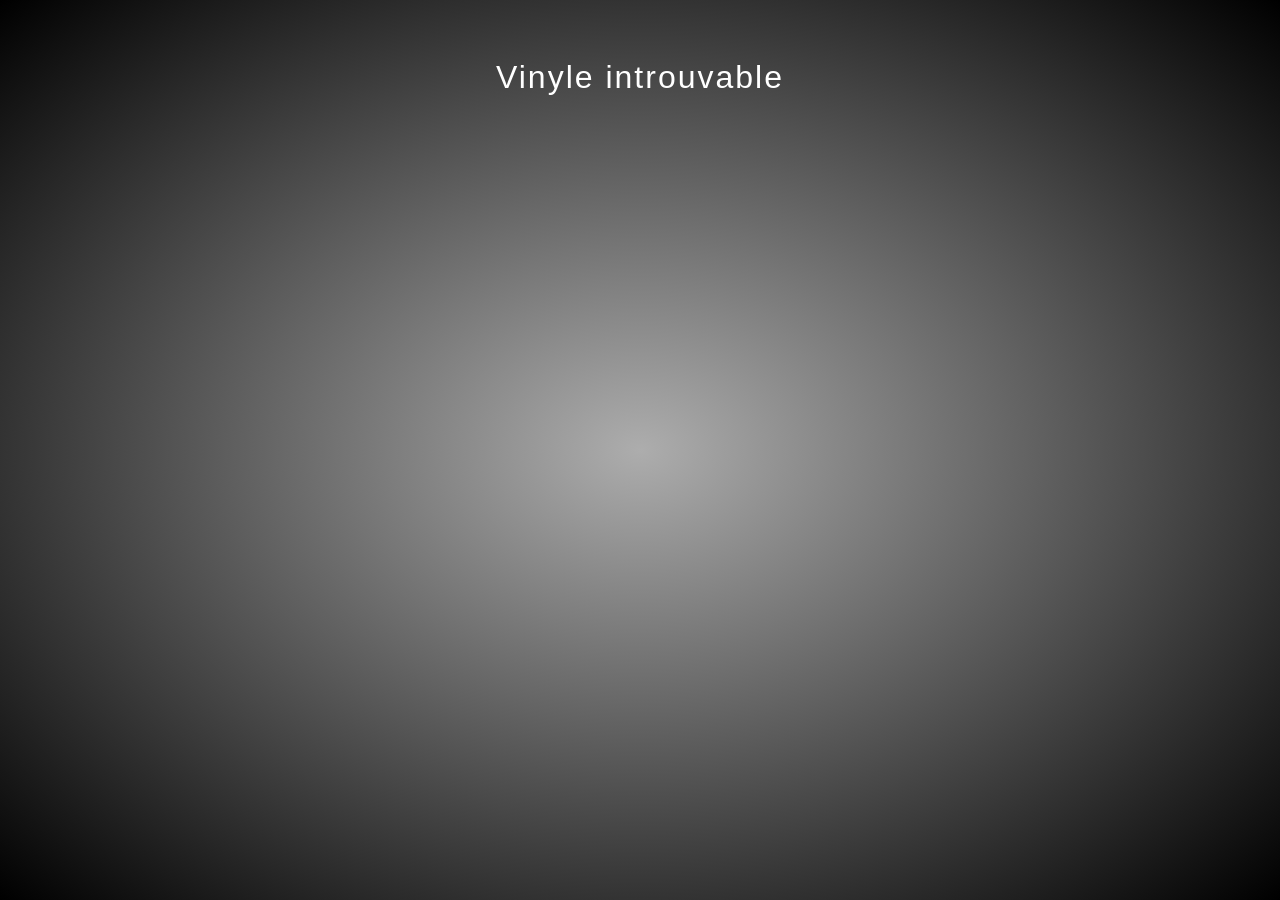
<file: vinyle.html>
<!DOCTYPE html>
<html lang="fr">
<head>
  <meta charset="UTF-8">
  <title>Détail du vinyle</title>
  <link rel="stylesheet" href="style.css">
</head>
<body id="body2">

<h1 id="title"></h1>

<img id="cover" style="width:300px;">

<p id="artist"></p>
<p id="year"></p>
<p id="genre"></p>
<h2>Tracklist</h2>
<ul id="tracks"></ul>
<img id="mainImage" style="width:300px; border-radius:15px;">
<div id="gallery"></div>

<a href="index.html">⬅ Retour</a>

<script src="data.js"></script>
<script src="vinyle.js"></script>

</body>
</html>
</file>
<file: style.css>
body {
  font-family: Arial, sans-serif;
  color: white;
  padding: 30px;
  background: radial-gradient( #adadad, #000000);
  background-attachment: fixed;
}

/* TITRE */
h1 {
  text-align: center;
  margin-bottom: 40px;
  letter-spacing: 2px;
  font-weight: 300;
}

/* GRID */
#container {
  display: grid;
  grid-template-columns: repeat(auto-fit, minmax(220px, 1fr));
  gap: 30px;
}

.card {
  text-decoration: none;
  color: inherit;
  display: block;
  background: #353434;
  padding: 15px;
  border-radius: 15px;
  transition: transform 0.3s, box-shadow 0.3s;
  cursor: pointer;
}

/* IMAGE */
.card img {
  width: 100%;
  border-radius: 10px;
}

/* HOVER */
.card:hover {
  transform: translateY(-8px) scale(1.03);
  box-shadow: 0 10px 25px rgba(0,0,0,0.6);
}

/* TEXTE */
.card h3 {
  margin: 10px 0 5px;
  font-size: 18px;
}

.card p {
  margin: 0;
  font-size: 14px;
  color: rgba(255,255,255,0.6);
}

/* PAGE DETAIL */
#title {
  text-align: center;
  color: rgba(255,255,255,0.7);
  margin-bottom: 20px;
}

/* GALERIE */
#gallery {
  display: flex;
  flex-wrap: wrap;
  justify-content: center;
  gap: 15px;
}

#gallery img {
  width: 120px;
  border-radius: 10px;
  transition: transform 0.3s, opacity 0.3s;
  opacity: 0.8;
}

/* HOVER GALERIE */
#gallery img:hover {
  transform: scale(1.15);
  opacity: 1;
}

/* TRACKLIST */
#tracks {
  margin-top: 30px;
  max-width: 500px;
  margin-left: auto;
  margin-right: auto;
  text-align: left;
}

#tracks li {
  margin: 5px 0;
  color: rgba(255,255,255,0.8);
}

#body2 {
  text-align: center;
  background-attachment: fixed;
}
body {
  animation: fadeIn 2s ease;
}

@keyframes fadeIn {
  from {
    opacity: 0;
    transform: translateY(10px);
  }
  to {
    opacity: 1;
    transform: translateY(0);
  }
}
</file>
